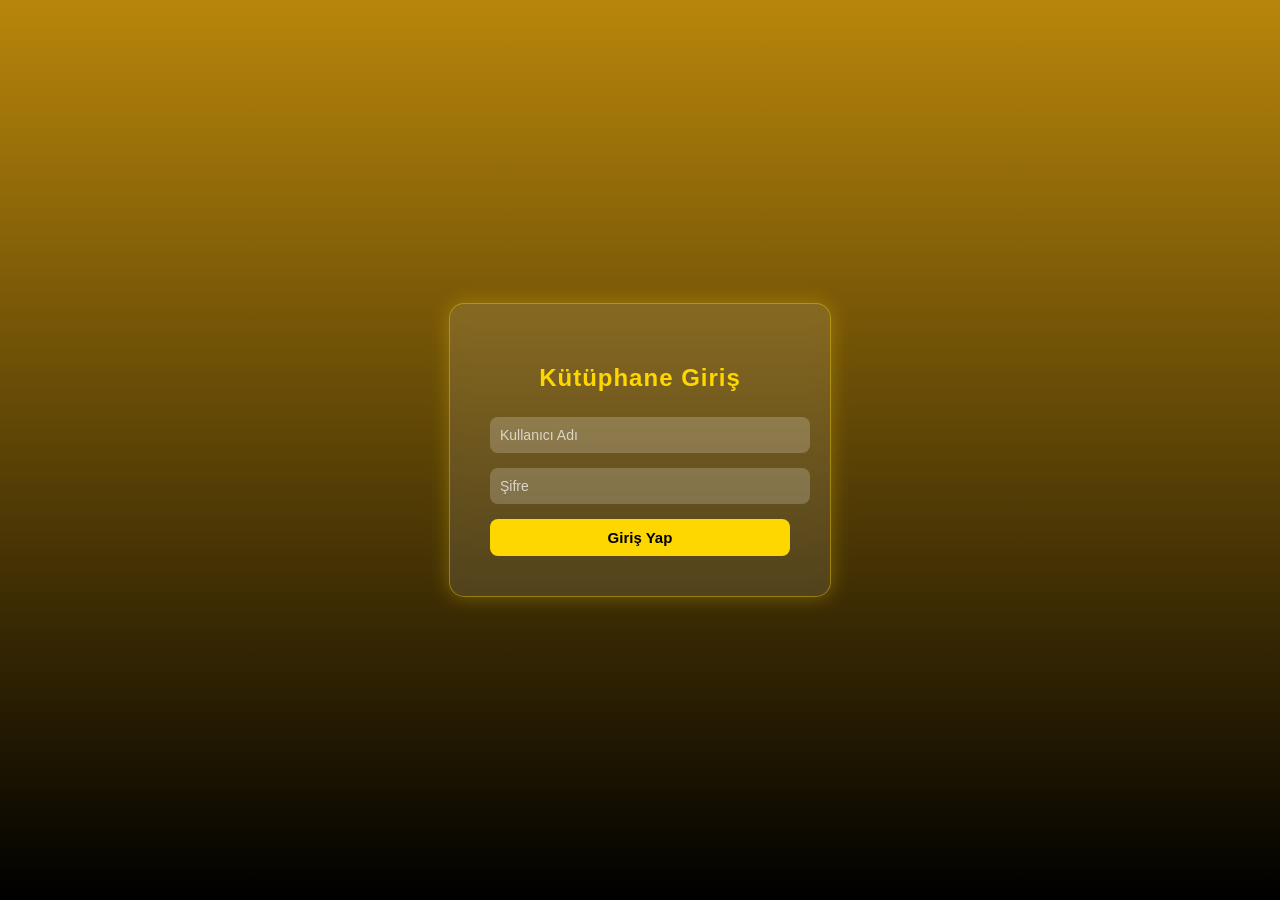
<file: 3.hafta/index.html>
<!DOCTYPE html>
<html lang="tr">
<head>
    <meta charset="UTF-8" />
    <meta name="viewport" content="width=device-width, initial-scale=1.0" />
    <title>Kütüphane Otomasyon Sistemi - Giriş</title>
    <link rel="stylesheet" href="style.css" />
</head>
<body>
    <div class="login-container">
        <h2>Kütüphane Giriş</h2>
        <form class="login-form" method="post" action="login.php" autocomplete="off">
            <input type="text" name="username" placeholder="Kullanıcı Adı" required />
            <input type="password" name="password" placeholder="Şifre" required />
            <button type="submit">Giriş Yap</button>
        </form>
    </div>
</body>
</html>
</file>
<file: 3.hafta/style.css>
/* Genel sayfa düzeni */
body {
    margin: 0;
    height: 100vh;
    font-family: "Poppins", sans-serif;
    display: flex;
    justify-content: center;
    align-items: center;
    background: linear-gradient(to top, #000000, #b8860b);
}

/* Giriş kutusu */
.login-container {
    background-color: rgba(255, 255, 255, 0.1);
    backdrop-filter: blur(8px);
    border: 1px solid rgba(255, 215, 0, 0.4);
    border-radius: 15px;
    padding: 40px;
    width: 300px;
    text-align: center;
    box-shadow: 0 0 20px rgba(255, 215, 0, 0.3);
}

/* Başlık */
.login-container h2 {
    color: gold;
    margin-bottom: 25px;
    letter-spacing: 1px;
}

/* Form elemanları */
.login-form input {
    width: 100%;
    padding: 10px;
    margin-bottom: 15px;
    border: none;
    border-radius: 8px;
    outline: none;
    background-color: rgba(255, 255, 255, 0.2);
    color: white;
    font-size: 14px;
}

.login-form input::placeholder {
    color: rgba(255, 255, 255, 0.7);
}

/* Buton */
.login-form button {
    width: 100%;
    padding: 10px;
    background-color: gold;
    border: none;
    border-radius: 8px;
    color: black;
    font-weight: bold;
    font-size: 15px;
    cursor: pointer;
    transition: 0.3s;
}

.login-form button:hover {
    background-color: #ffdf00;
    transform: scale(1.03);
}
</file>
<file: 2.hafta/style.css>
/* Genel sayfa düzeni */
body {
    margin: 0;
    height: 100vh;
    font-family: "Poppins", sans-serif;
    display: flex;
    justify-content: center;
    align-items: center;
    background: linear-gradient(to top, #000000, #b8860b);
}

/* Giriş kutusu */
.login-container {
    background-color: rgba(255, 255, 255, 0.1);
    backdrop-filter: blur(8px);
    border: 1px solid rgba(255, 215, 0, 0.4);
    border-radius: 15px;
    padding: 40px;
    width: 300px;
    text-align: center;
    box-shadow: 0 0 20px rgba(255, 215, 0, 0.3);
}

/* Başlık */
.login-container h2 {
    color: gold;
    margin-bottom: 25px;
    letter-spacing: 1px;
}

/* Form elemanları */
.login-form input {
    width: 100%;
    padding: 10px;
    margin-bottom: 15px;
    border: none;
    border-radius: 8px;
    outline: none;
    background-color: rgba(255, 255, 255, 0.2);
    color: white;
    font-size: 14px;
}

.login-form input::placeholder {
    color: rgba(255, 255, 255, 0.7);
}

/* Buton */
.login-form button {
    width: 100%;
    padding: 10px;
    background-color: gold;
    border: none;
    border-radius: 8px;
    color: black;
    font-weight: bold;
    font-size: 15px;
    cursor: pointer;
    transition: 0.3s;
}

.login-form button:hover {
    background-color: #ffdf00;
    transform: scale(1.03);
}
</file>
